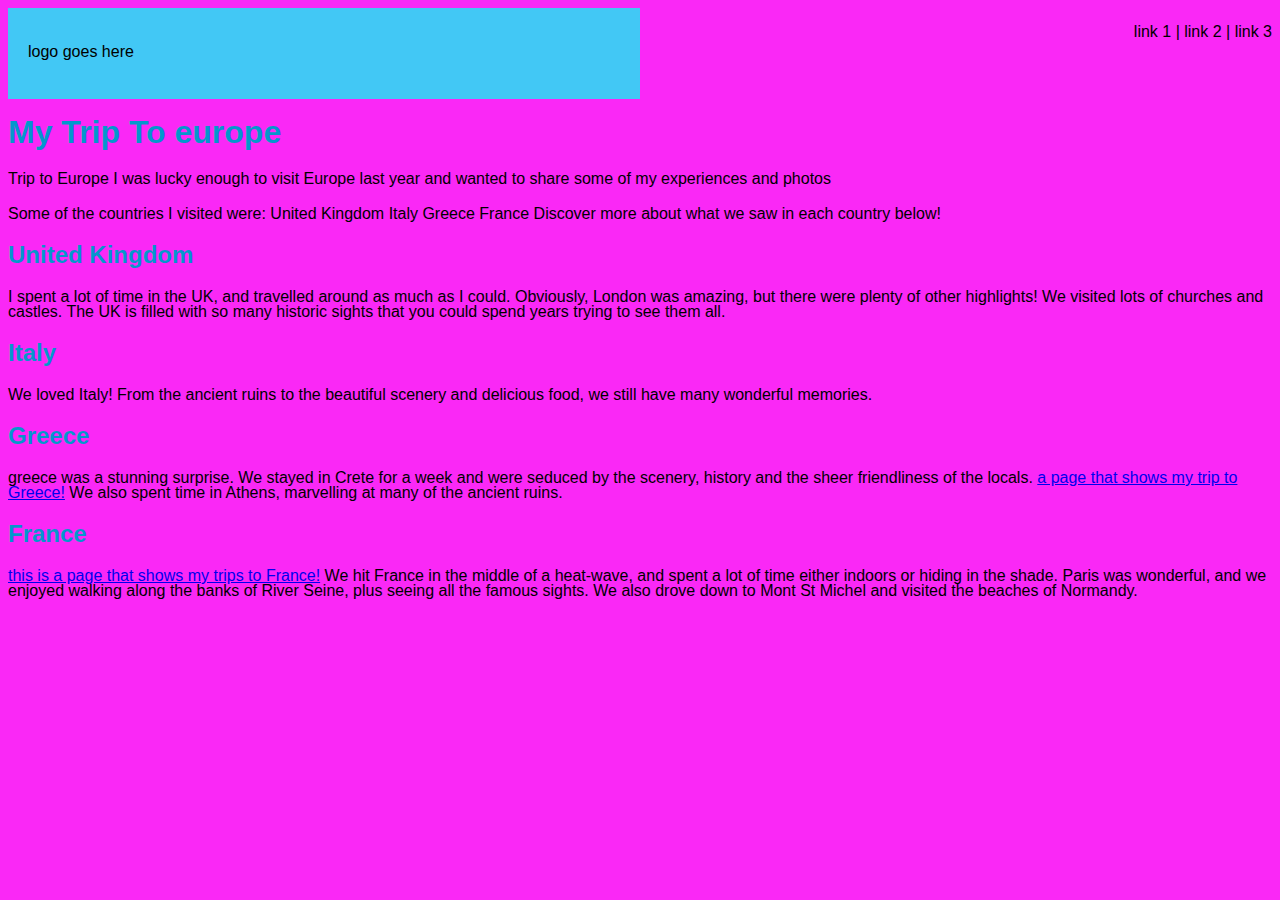
<file: europe/index.html>
<!DOCTYPE html>
<html lang="en" dir="ltr">
  <head>
    <meta charset="utf-8">
    <link rel="stylesheet" href="styles.css">
    <title>Home page</title>
<body>

<!-- Banner -->
<div class="banner-container">
  <!-- logo -->
<div class="logo">
<p>logo goes here</p>
</div>
<!-- Navbar -->
<div class="navbar">
  <p> link 1 | link 2 | link 3</p>
</div>

</div>

 

<h1>My Trip To europe</h1>
<p>Trip to Europe
I was lucky enough to visit Europe last year and wanted to share some of my experiences and photos<p>

<p>Some of the countries I visited were:

United Kingdom
Italy
Greece
France
Discover more about what we saw in each country below!<p>

<h2>United Kingdom</h2>
<p>I spent a lot of time in the UK, and travelled around as much as I could. Obviously, London was amazing, but there were plenty of other highlights!

We visited lots of churches and castles. The UK is filled with so many historic sights that you could spend years trying to see them all.<p>



<h2>Italy</h2>
<p>We loved Italy! From the ancient ruins to the beautiful scenery and delicious food, we still have many wonderful memories.<p>



<h2>Greece</h2>
<p>greece was a stunning surprise. We stayed in Crete for a week and were seduced by the scenery, history and the sheer friendliness of the locals.
<a href="greece.html"> a page that shows my trip to Greece!</a>
We also spent time in Athens, marvelling at many of the ancient ruins.<p>



<h2>France</h2>
<p><a href="france.html">this is a page that shows my trips to France!</a>
We hit France in the middle of a heat-wave, and spent a lot of time either indoors or hiding in the shade.

Paris was wonderful, and we enjoyed walking along the banks of River Seine, plus seeing all the famous sights.

We also drove down to Mont St Michel and visited the beaches of Normandy.
</p>


  </body>
</html>
</file>
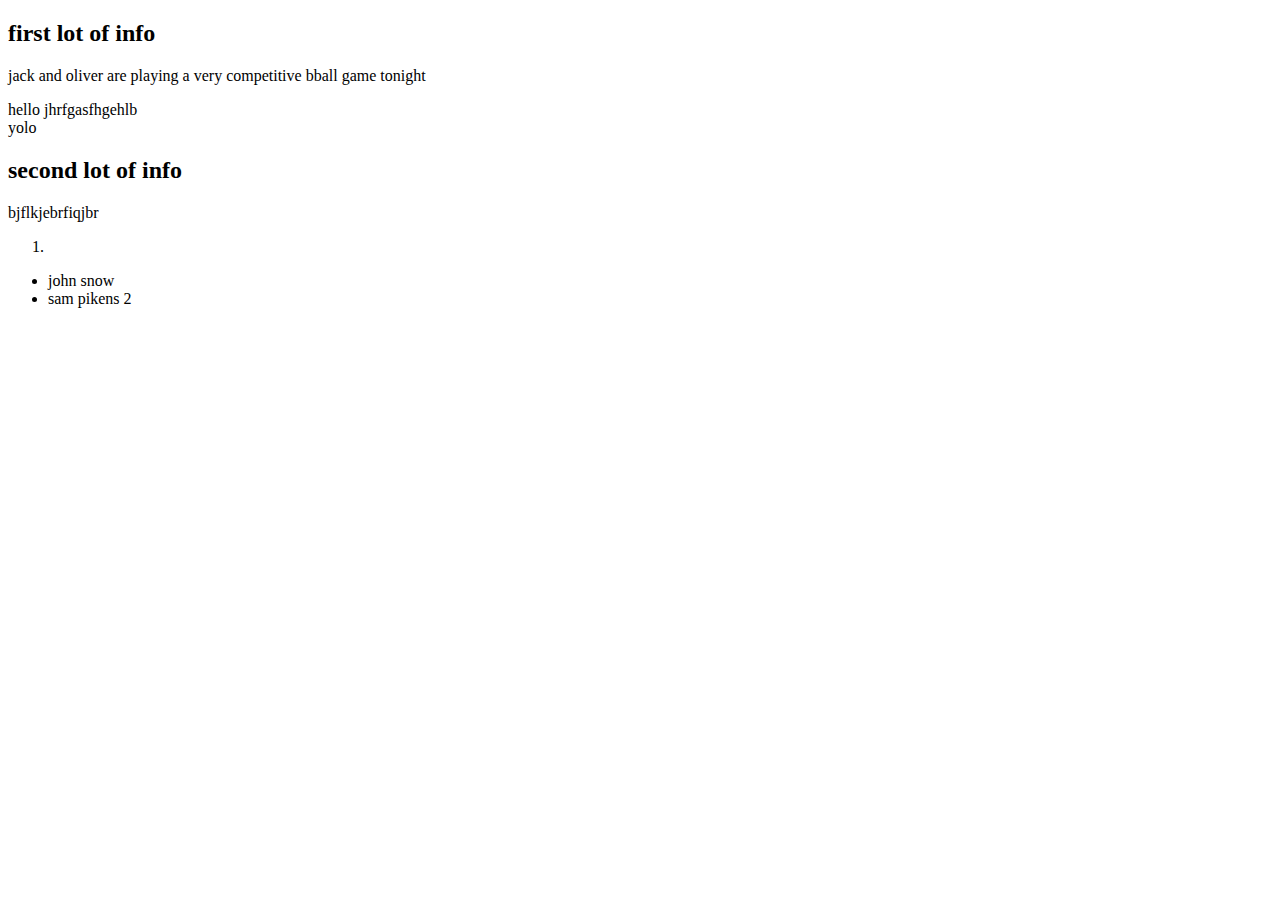
<file: intro/index.html>
<!DOCTYPE html>
<html lang="en" dir="ltr">
  <head>
    <meta charset="utf-8">
    <title>my frist webpage</title>
  </head>
    <body>

<h2> first lot of info</h2>
jack and oliver are playing a very competitive bball game tonight
  <p></p>
hello  jhrfgasfhgehlb <br>
yolo

<h2>second lot of info</h2>

<p>bjflkjebrfiqjbr</p>
<ol>
  <li></li>
</ol>

<ul>
  <li>john snow</li>
  <li>sam pikens 2</li>
</ul>



  </body>
</html>
</file>
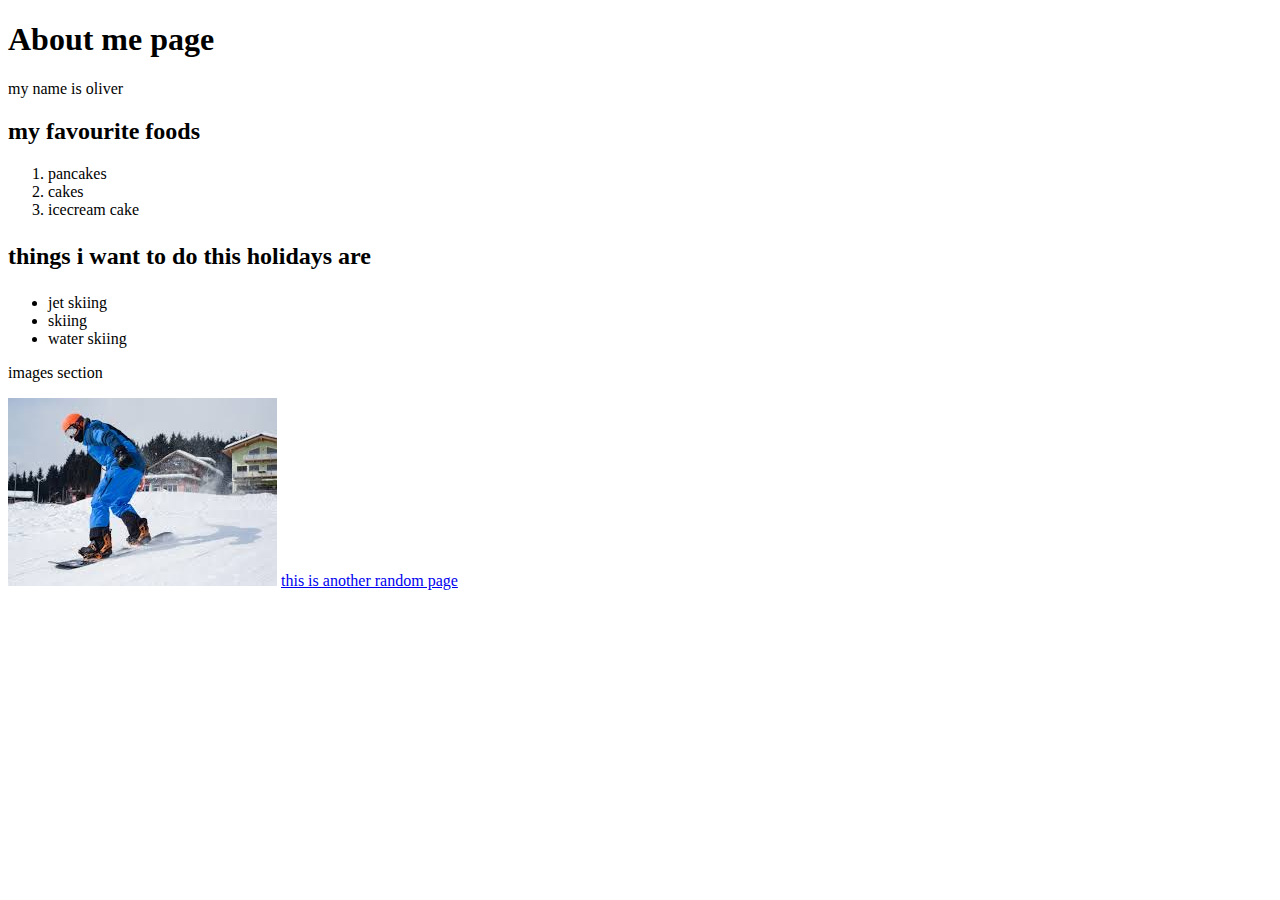
<file: intro/temp.html>
<!DOCTYPE html>
<html lang="en" dir="ltr">
  <head>
    <meta charset="utf-8">
    <title>About me page!</title>
  </head>
  <body>
  <h1>About me page</h1>
  <p>my name is oliver</p>
<h2>my favourite foods </h2>
<ol>
  <li>pancakes</li>
  <li>cakes</li>
  <li>icecream cake</li>
  </ol>
  <h2><p>things i want to do this holidays are</p></h2>
<ul>
  <li>jet skiing </li>
  <li>skiing</li>
  <li>water skiing</li>
</ul>

<p>images section</p>
<img src="images/snowboarding.jpg" alt="snowboarding image">

<a href="temp2.html">this is another random page</a>


</body>
</html>
</file>
<file: europe/styles.css>
/* my style sheet */
/* setting all padding and margin to zero */
{
  padding: 0px;
  margin: 0px;
}
body {
  background-color: rgb(250, 40, 246);
}
/* adding my chosen fornt style  */
@font-face {
  font-family: Cute And Active.oft;
  scr: url(Cute And Active.otf);
}

h1{
  color: rgb(4, 151, 204);
  font-family: Cute And Active, Arial, sans-serif;
  margin-top: 15px;
  margin-bottom: 20px;

}
h2{
  color: rgb(4, 151, 204);
  font-family: Cute And Active, Arial, sans-serif;
  margin-top: 15px;
  margin-bottom: 20px;
}
p{
  font-family: Arial, sans-serif;
  margin-bottom: 20px;
  line-height:15px;
}
.banner-container{
  display: grid;
  grid-template-columns: repeat(2, 1fr);
}
.logo{
background-color: rgb(66, 200, 245);
padding: 20px;
}
.navbar{
color: rgb(66, 245, 200)
padding: 20px;
text-align: right;
}
/* formatting card in content area */
.content-container {
  margin-top: 20px;
  display: grid;
  grid-template-columns: repeat(3, 1fr);
  grid-column-gap: 20px;
}
.card{
  border: 1px solid rgb(12, 34, 56);
  border-radius: 10px;
  overflow: hidden;

}
/* dealing with images in cards. */
.card > img{
  max-width: 100%;
  height: auto;

}
</file>
